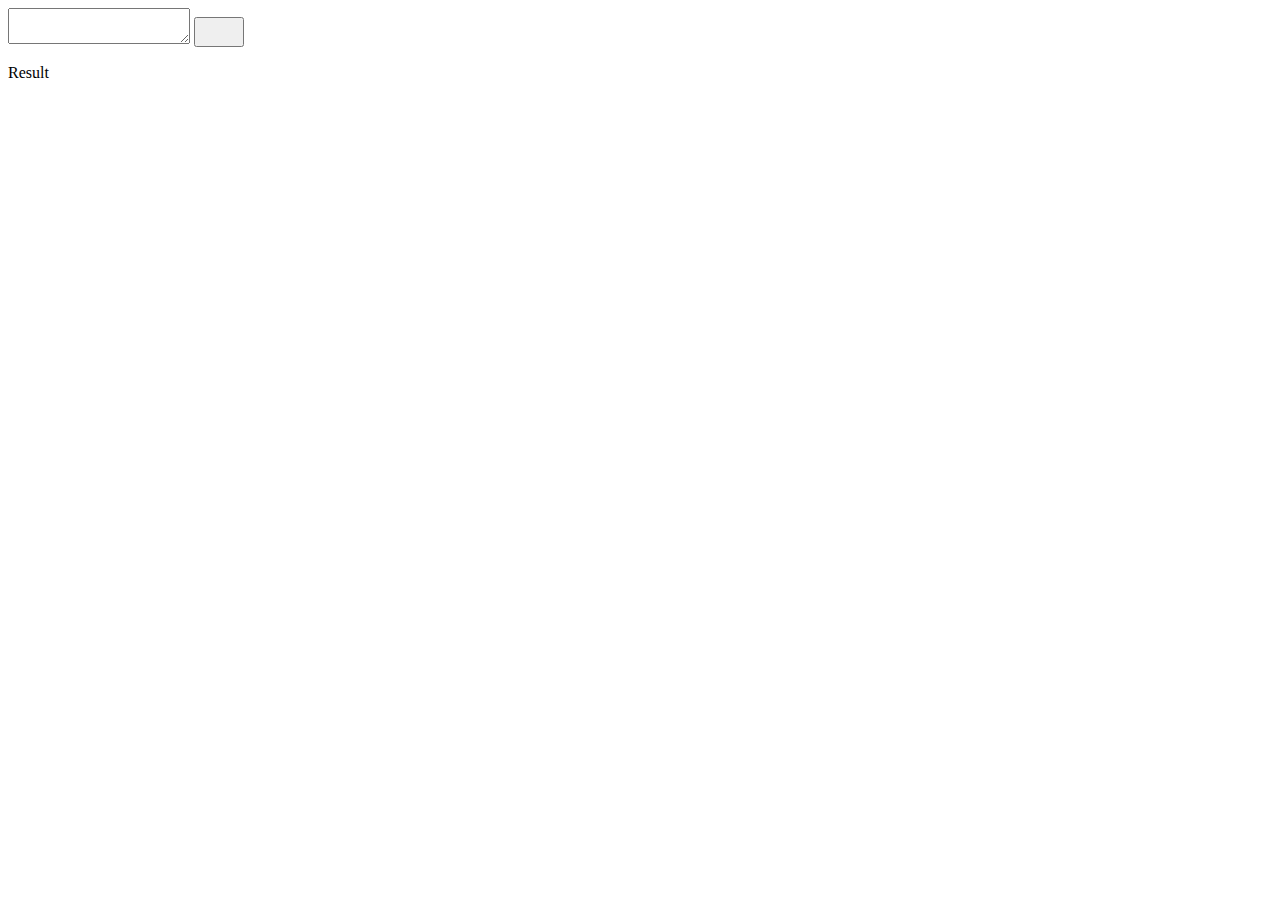
<file: class/PROGRAM3/index.html>
<!DOCTYPE html>
<html lang="en">
<head>
    <meta charset="UTF-8">
    <meta name="viewport" content="width=device-width, initial-scale=1.0">
    <title>Document</title>
</head>
<body>
    <textarea id="Input"></textarea>
    <button id="btn" style="width: 50px; height: 30px;" onclick="analyze()"></button>
    <p id="res">Result</p>
    <script src="script.js"></script>
</body>
</html>
</file>
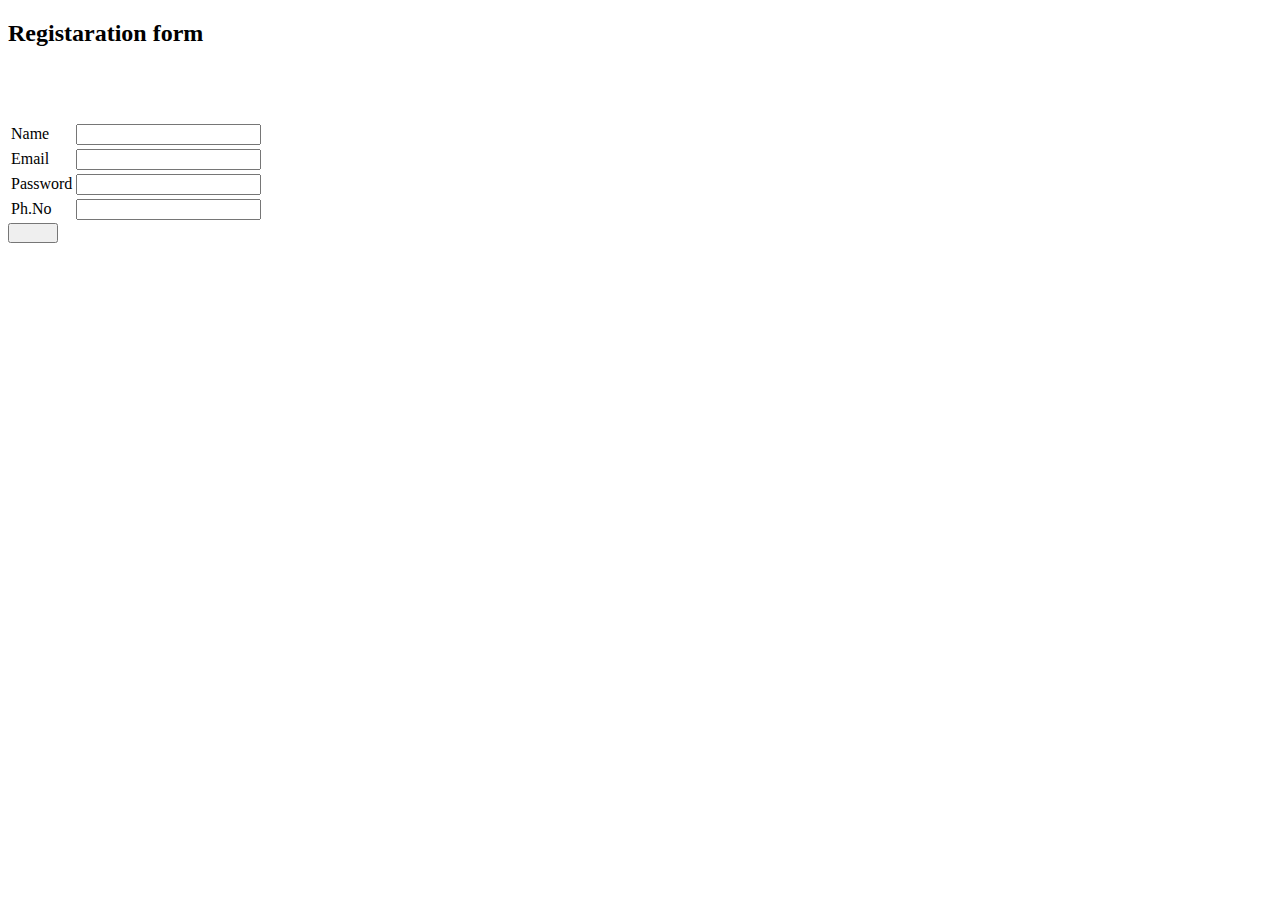
<file: class/program4_Validation/index.html>
<!DOCTYPE html>
<html lang="en">
<head>
    <meta charset="UTF-8">
    <meta name="viewport" content="width=device-width, initial-scale=1.0">
    <title>Document</title>
</head>
<body>
    <section>
        <h2>  Registaration form </h2>
    <form>
        <table>
            <tr>
        <!--Name Field-->
          <td><label for="name">Name</label></td>
          <td><input type="text" id="name"></td><br>
          <td><div id="nameError"> </div></td>
        </tr>
        <!--Email-Field-->
        <tr>
          <td><label for="email">Email</label></td>
          <td><input type="text" id="email"><br></td>
          <td><div id="emailError"> </div></td>
        </tr>
        <!--PassWord- Filed-->
        <tr>
          <td><label for = "pass">Password</label></td> 
        <td><input type="text" id="Pass"></td><br>
          <td><div id="passError"> </div></td>
        </tr>
        <!--Phone Number -Field-->
        <tr>
          <td><label for="Ph">Ph.No</label></td>
          <td><input type="text" id="Ph"></td><br>
          <td><div id="PhError"> </div></td>
        </tr>
    </tr></table>
    <button id = "btn" style="width: 50px; height: 20px;"></button>
    </form>
    </section>
    <script src="script.js"></script>
</body>
</html>
</file>
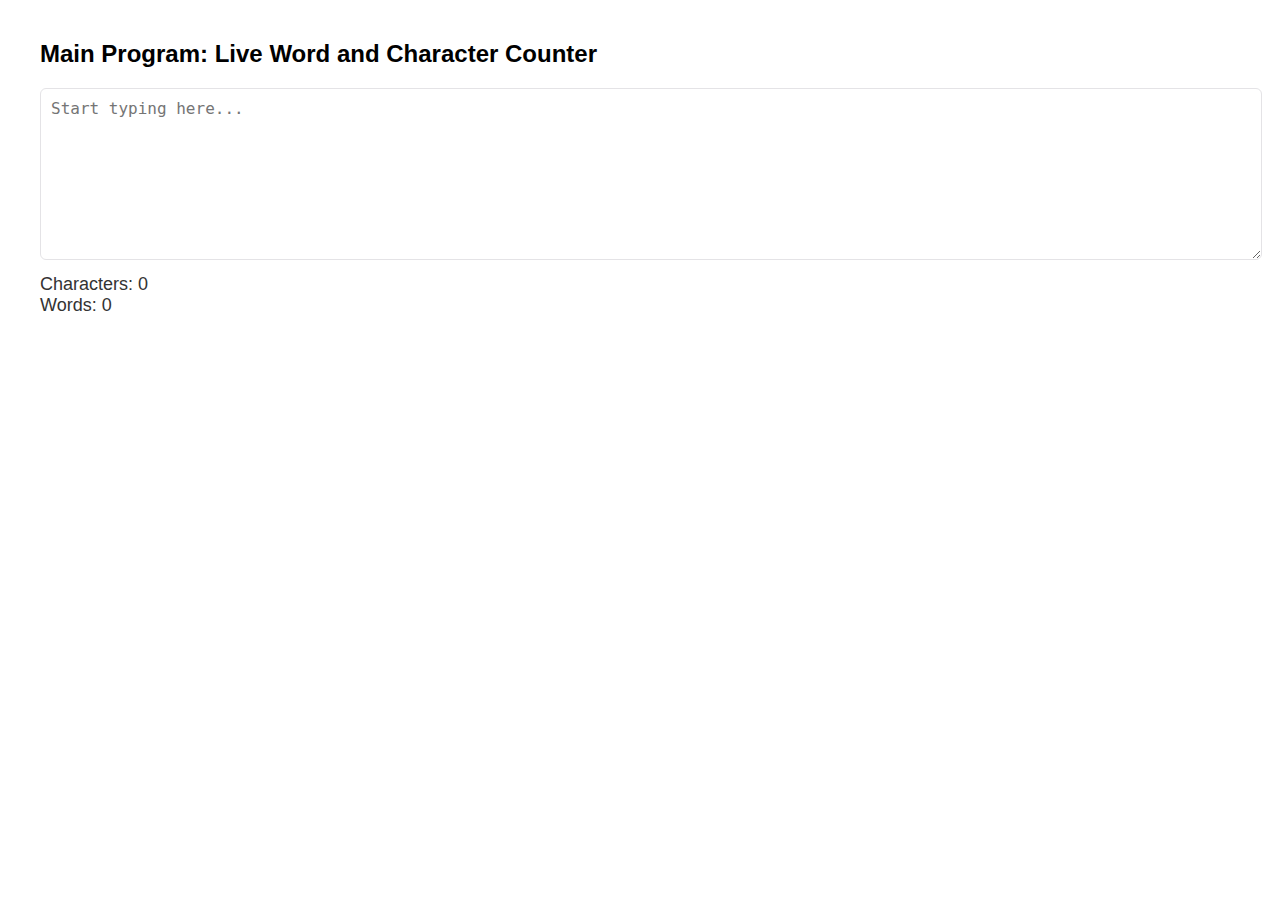
<file: class/program5/index.html>
<!DOCTYPE html>
<html>
<head>
 <title>Main Program - Word & Character Counter</title>
 <style>
 body {
    font-family: Arial, sans-serif;
    margin: 40px;
    border-radius: 10px;
}
textarea {
    width: 100%;
    height: 150px;
    padding: 10px;
    font-size: 16px;
    border-radius: 6px;
    border: 1px solid #e4e3e6;
    margin-bottom: 10px;
}
.counter {
    font-size: 18px;
    color: #333;
}
</style>
</head>
<body>
    <h2>Main Program: Live Word and Character Counter</h2>
    <textarea id="mainText" placeholder="Start typing here..."></textarea>
    <div class="counter">Characters: <span id="mainCharCount">0</span><br>Words: <span id="mainWordCount">0</span>
    </div>
<script>
document.getElementById("mainText").addEventListener("input", function () {
const text = this.value;
document.getElementById("mainCharCount").innerText = text.length;
const trimmed = text.trim();
const wordCount = trimmed === "" ? 0 : trimmed.split(/\s+/).length;
document.getElementById("mainWordCount").innerText = wordCount;
});
</script>
</body>
</html>
</file>
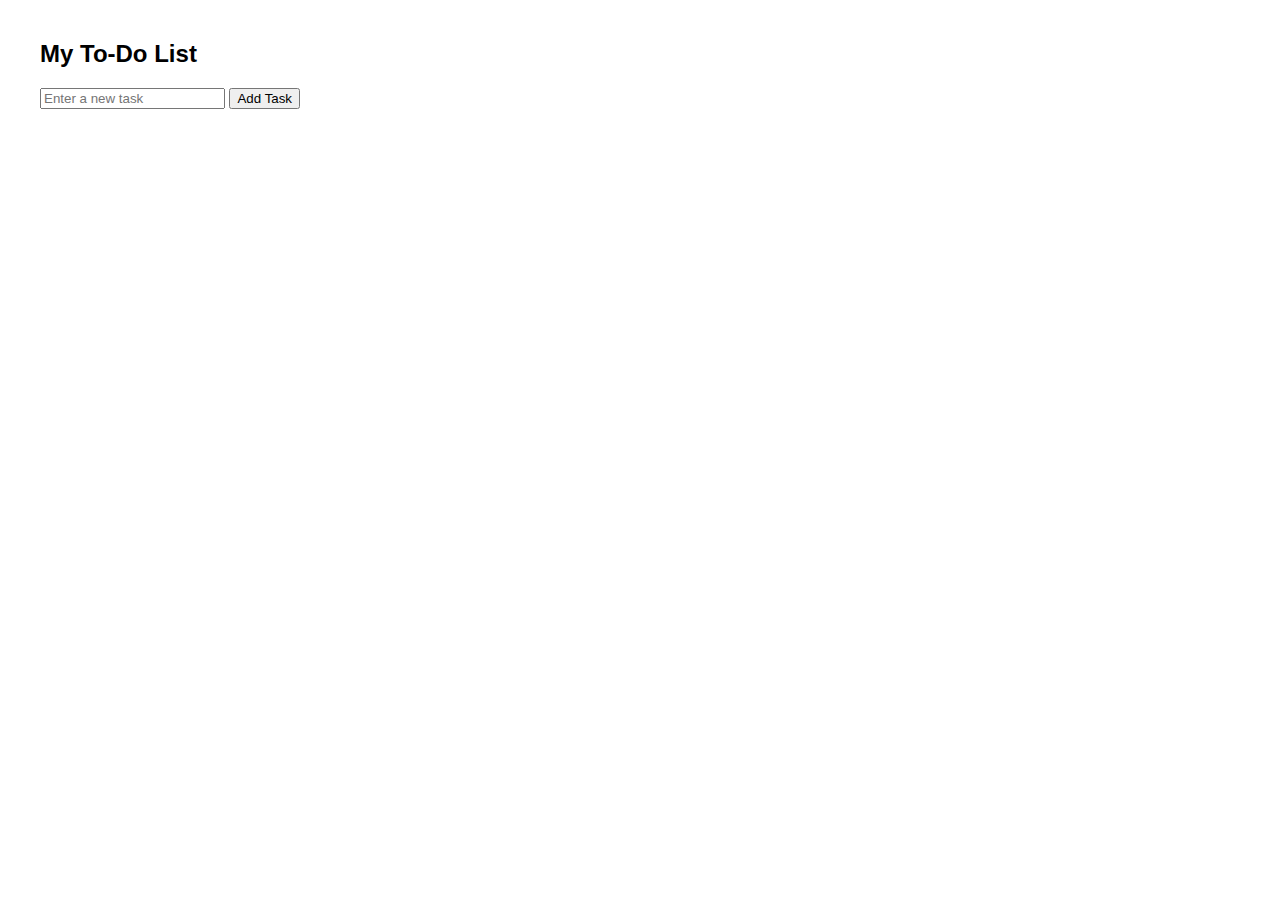
<file: class/program6/index.html>
<!DOCTYPE html>
<html lang="en">
<head>
 <meta charset="UTF-8" />
 <meta name="viewport" content="width=device-width, initial-scale=1.0"/>
 <title>Dynamic To-Do List</title>
 <style>
 body {
 font-family: Arial, sans-serif;
 margin: 40px;
 }
 li {
 margin: 8px 0;
 }
 .completed {
 text-decoration: line-through;
 color: gray;
 }
 button.remove {
 margin-left: 10px;
 background-color: red;
 color: white;
 border: none;
 padding: 4px 8px;
 cursor: pointer;
 }
 </style>
</head>
<body>
 <h2>My To-Do List</h2>
 <input type="text" id="taskInput" placeholder="Enter a new task" />
 <button onclick="addTask()">Add Task</button>
 <ul id="taskList"></ul>
 <script>
 function addTask() {
 const taskText = document.getElementById("taskInput").value.trim();

 if (taskText === "") return;
 const li = document.createElement("li");
 li.textContent = taskText;
 // Toggle 'completed' class on click
 li.addEventListener("click", function () {
 li.classList.toggle("completed");
 });
 // Create and add Remove button
 const removeBtn = document.createElement("button");
 removeBtn.textContent = "Remove";
 removeBtn.className = "remove";
 removeBtn.addEventListener("click", function (e) {
 e.stopPropagation(); // Prevent toggling when clicking remove
 li.remove();
 });
 li.appendChild(removeBtn);
 document.getElementById("taskList").appendChild(li);
 document.getElementById("taskInput").value = "";
 }
 </script>
</body>
</html>
</file>
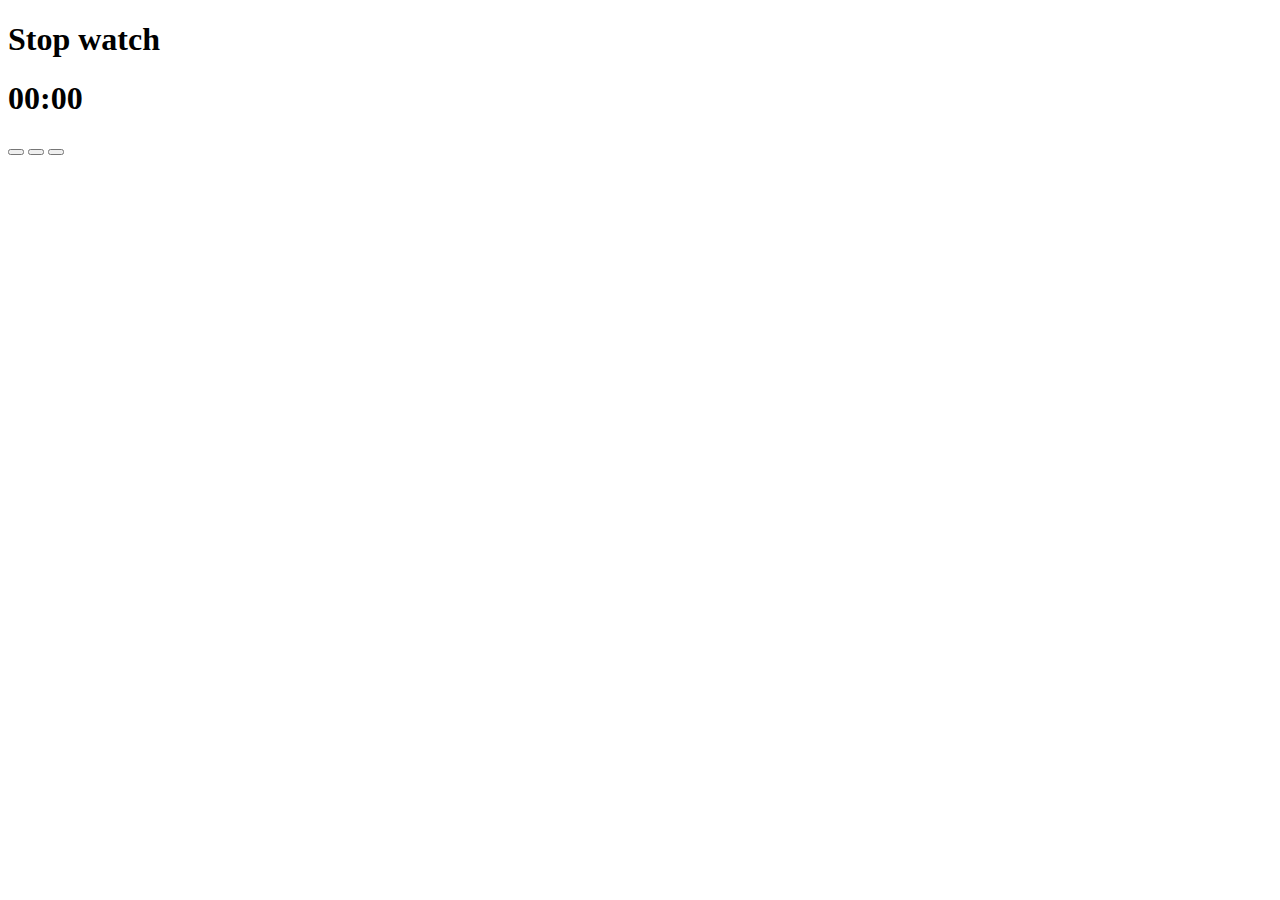
<file: class/program7/index.html>
<!DOCTYPE html>
<html lang="en">
<head>
    <meta charset="UTF-8">
    <meta name="viewport" content="width=device-width, initial-scale=1.0">
    <title>Document</title>
</head>
<body>
    <h1>Stop watch</h1>
    <h1 id="timer">00:00</h1>
    <div>
        <button onclick="start()"></button>
        <button onclick="stop()"></button>
        <button onclick="reset()"></button>
    </div>
    <script src="script.js"></script>
</body>
</html>
</file>
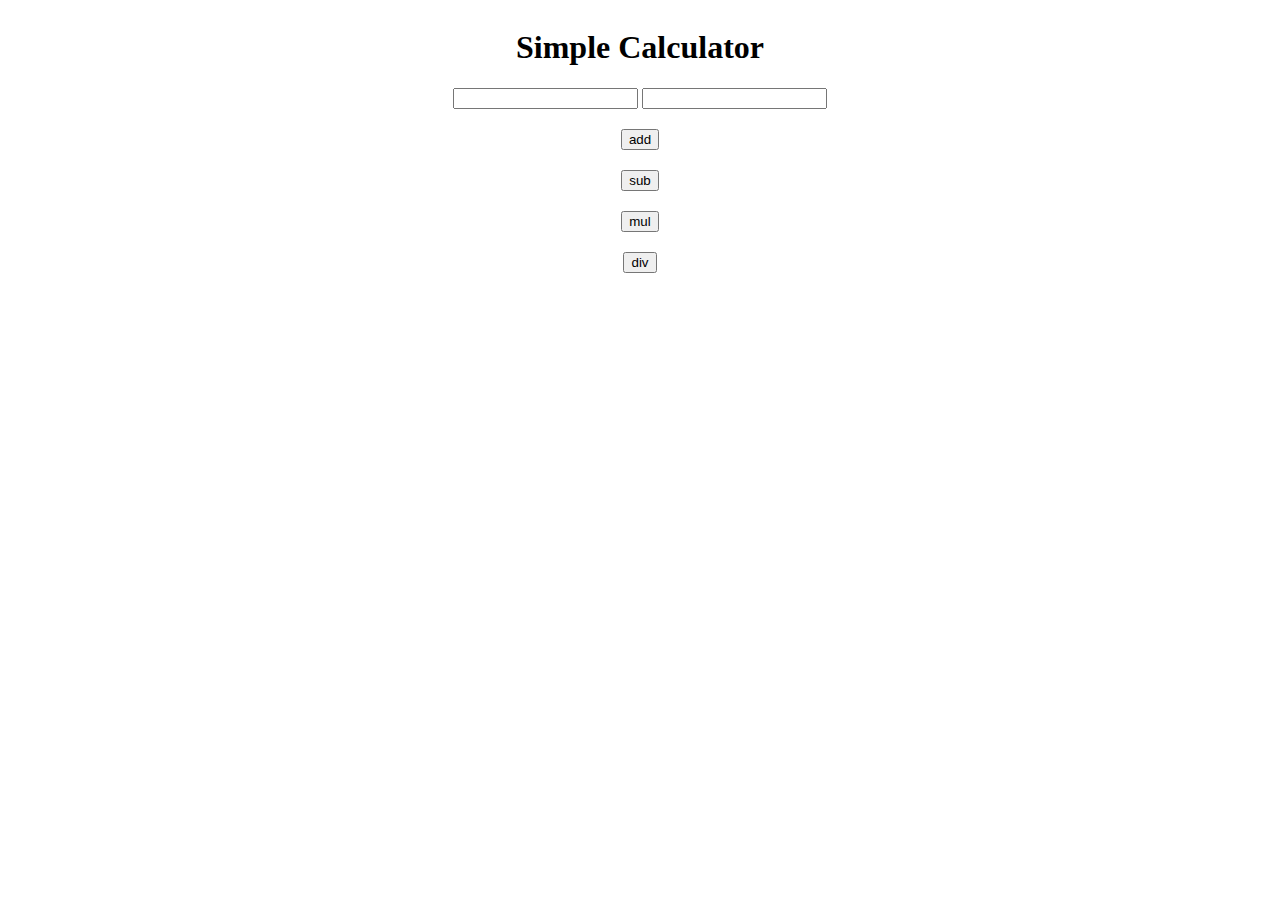
<file: INOVATION_LAB_Projects/day1/index.html>
<!DOCTYPE html>
<html lang="en">
<head>
    <meta charset="UTF-8">
    <meta name="viewport" content="width=device-width, initial-scale=1.0">
    <title>Document</title>
    <link rel="StyleSheet" href="style.css">
</head>
<body>
    <section class="calc">
    <h1>Simple Calculator</h1>
    <div>
        <input type="number" id = "input-box1" >
        <input type="number" id = "input-box2"  >
    </div>
    <button id="btn" onclick="add1()" >add</button>
    <button id="btn" onclick="sub1()" >sub</button>
    <button id="btn" onclick="mul()" >mul</button>
    <button id="btn" onclick="div1()">div</button>
    </section>
    <script src = "script.js"></script>
</body>
</html>
</file>
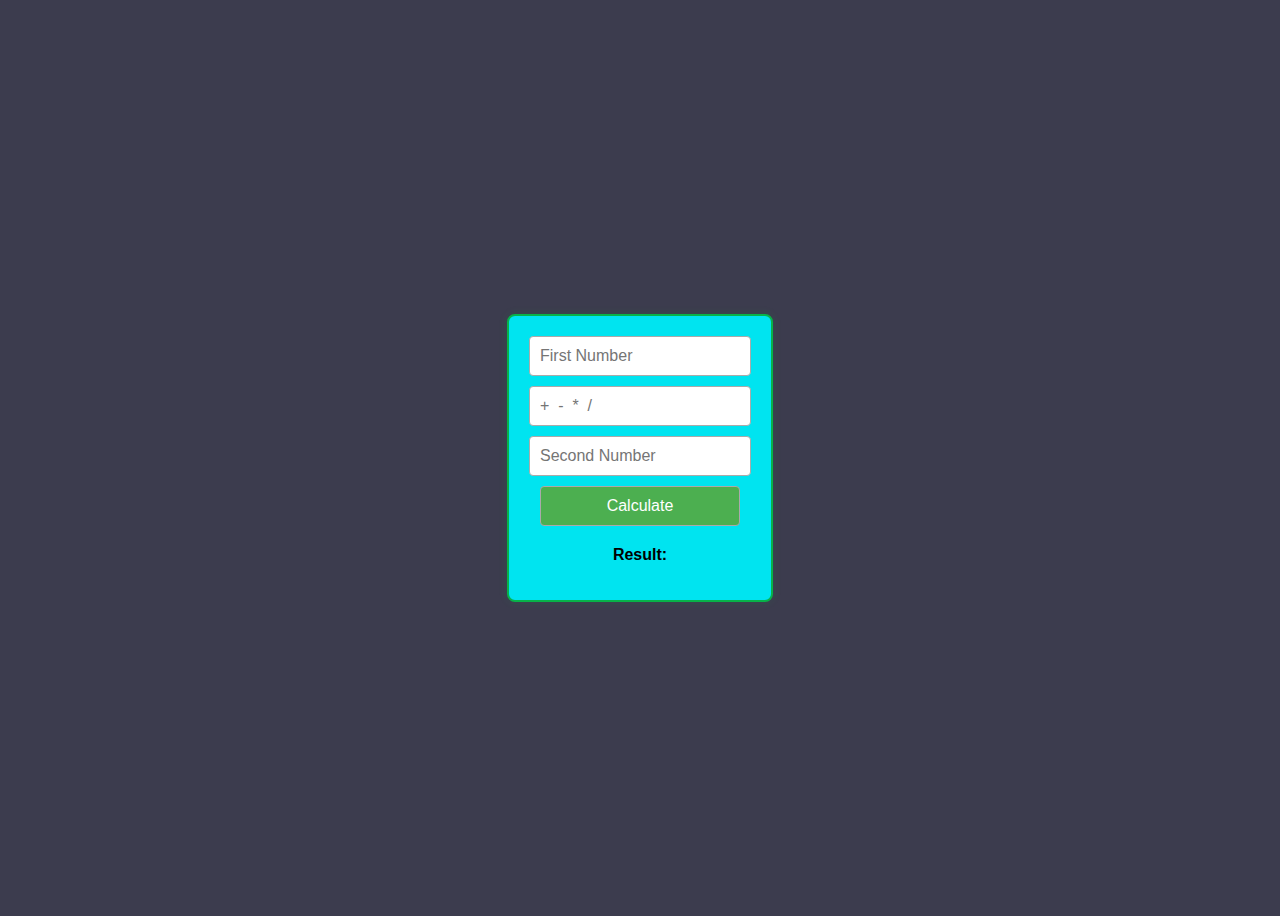
<file: INOVATION_LAB_Projects/day2/index.html>
<!DOCTYPE html>
<html lang="en">
<head>
    <meta charset="UTF-8">
    <title>Simple Calculator</title>
    <link rel="stylesheet" href="style.css">
</head>
<body>
    <div class="calculator">
        <input type="number" id="num1" placeholder="First Number">
        <input type="text" id="operator" placeholder="+  -  *  /">
        <input type="number" id="num2" placeholder="Second Number">
        <!-- Direct onclick in button -->
        <button onclick="calculate()">Calculate</button>
        <p id="result">Result: </p>
    </div>
    <script src="script.js"></script>
</body>
</html>
</file>
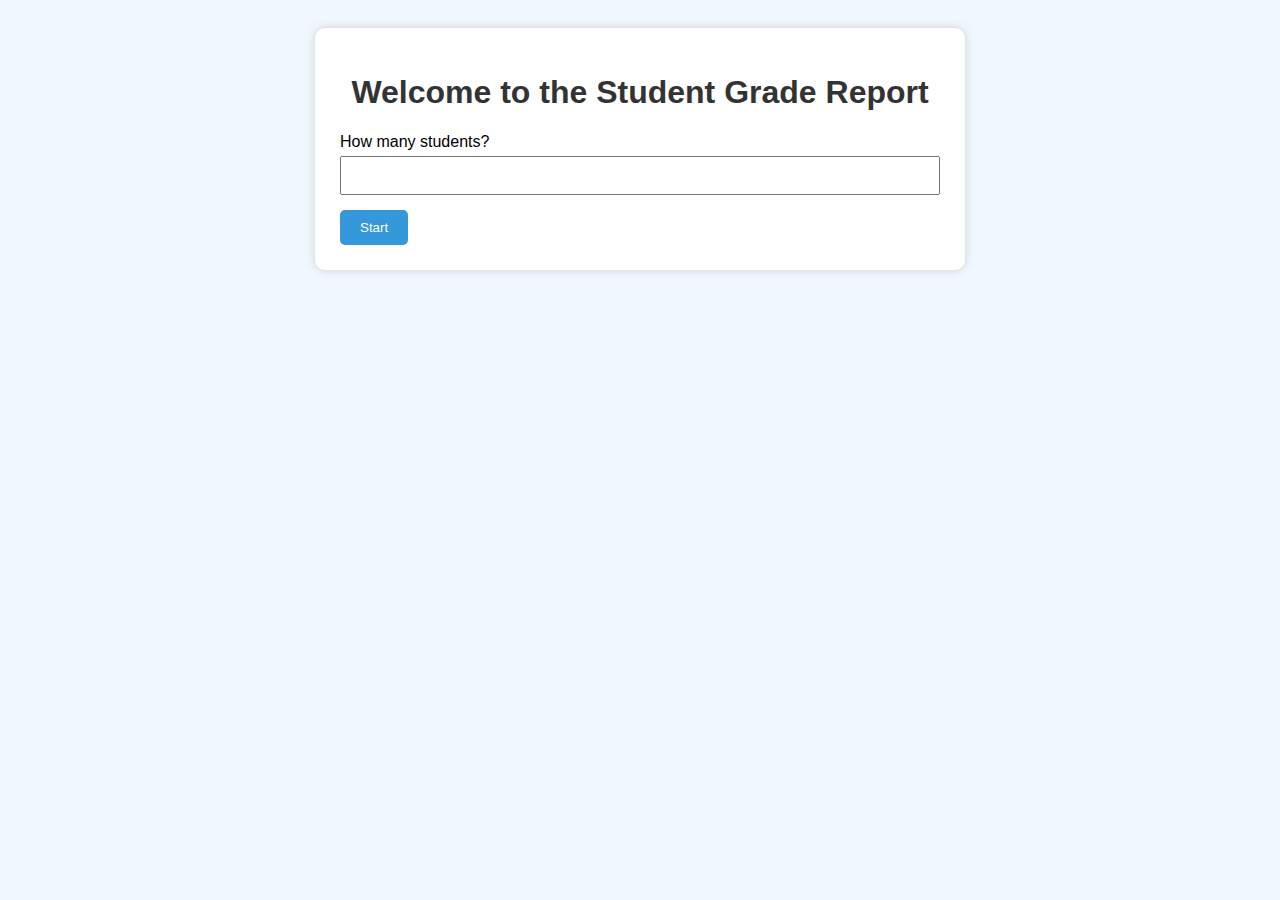
<file: INOVATION_LAB_Projects/Day4/index.html>
<!DOCTYPE html>
<html lang="en">
<head>
  <meta charset="UTF-8">
  <title>Student Grade Report</title>
  <link rel="stylesheet" href="style.css">
</head>
<body>
  <div class="container">
    <h1>Welcome to the Student Grade Report</h1>
    <div id="inputSection">
      <label>How many students?</label>
      <input type="number" id="studentCount" min="1">
      <button onclick="generateStudentInputs()">Start</button>
    </div>
    <form id="studentForm" style="display:none;">
      <div id="studentInputs"></div>
      <button type="submit">Get Grades</button>
    </form>
    <div id="results"></div>
  </div>
  <script src="script.js"></script>
</body>
</html>
</file>
<file: INOVATION_LAB_Projects/day1/style.css>
.calc{
    display: flex;
    flex-direction: column;
    align-items: center;
}
.calc Button{
    margin-top: 20px;
}
</file>
<file: INOVATION_LAB_Projects/day2/style.css>
body {
    display: flex;
    justify-content: center;
    align-items: center;
    height: 100vh;
    font-family: sans-serif;
    background-color: #02031ac5;
}
.calculator {
    display: flex;
    flex-direction: column;
    gap: 10px;
    padding: 20px;
    border: 2px solid #07b349;
    border-radius: 8px;
    background-color: #00e4f0;
    box-shadow: 0 0 10px rgba(4, 212, 77, 0.1);
    align-items: center;
    justify-content: center;
}
input, button {
    padding: 10px;
    width: 200px;
    font-size: 16px;
    border: 1px solid #aaa;
    border-radius: 4px;
    outline: none;
}
button {
    background-color: #4CAF50;
    color: white;
    cursor: pointer;
}

button:hover {
    background-color: #4911d5;
}

#result {
    font-weight: bold;
    margin-top: 10px;
}
</file>
<file: INOVATION_LAB_Projects/Day4/style.css>
body {
  font-family: Arial, sans-serif;
  background: #f0f8ff;
  padding: 20px;
}

.container {
  max-width: 600px;
  margin: auto;
  background: #fff;
  padding: 25px;
  border-radius: 10px;
  box-shadow: 0 0 10px #ccc;
}

h1 {
  text-align: center;
  color: #333;
}

input {
  padding: 10px;
  margin: 5px 0;
  width: 100%;
  box-sizing: border-box;
}

button {
  padding: 10px 20px;
  margin-top: 10px;
  background-color: #3498db;
  color: white;
  border: none;
  cursor: pointer;
  border-radius: 5px;
}

button:hover {
  background-color: #2980b9;
}

.result-pass {
  color: green;
  font-weight: bold;
}

.result-fail {
  color: red;
  font-weight: bold;
}
</file>
